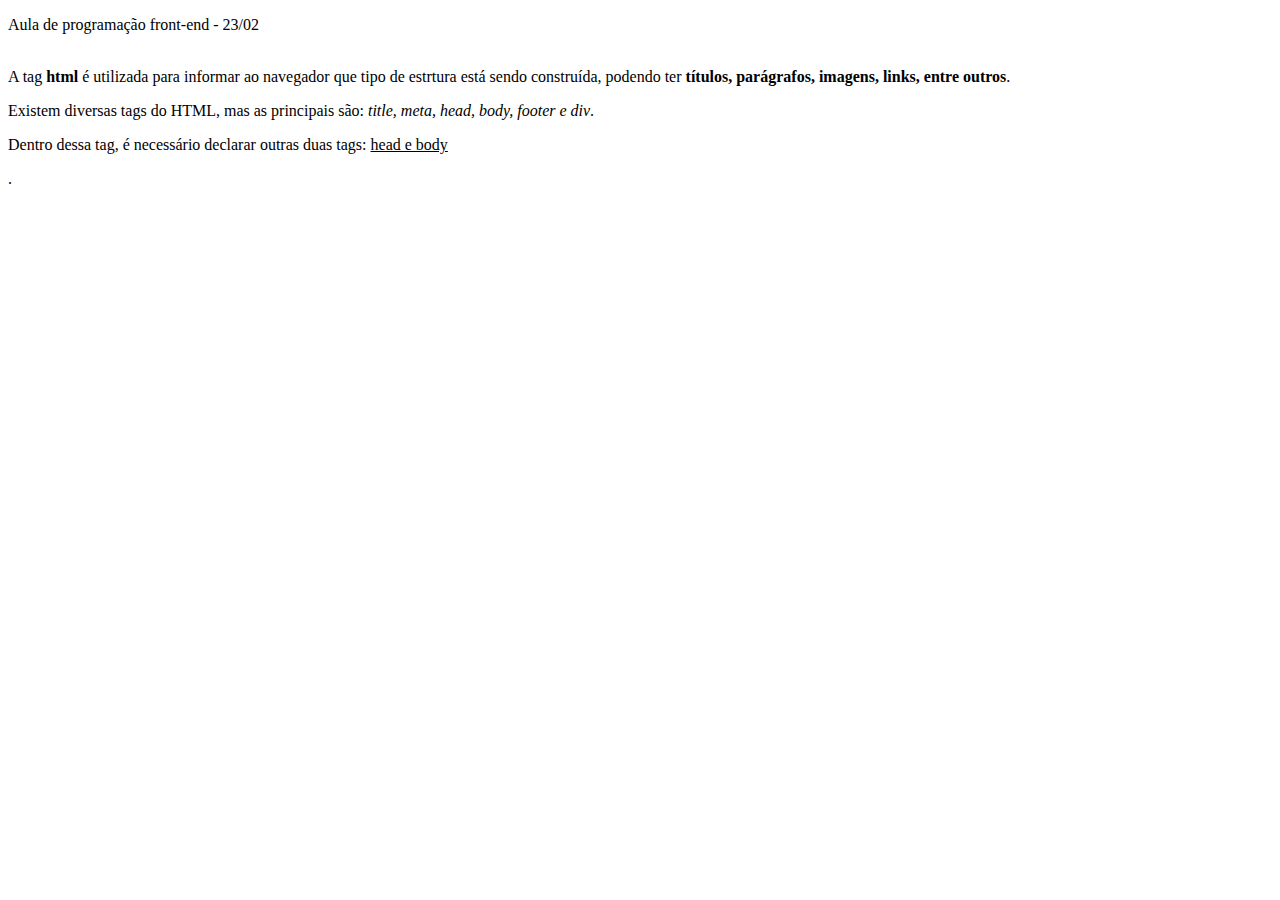
<file: index.html>
<!DOCTYPE html>
<html lang="pt-br">
     <head>
        <title> Aula1 - Estrutura basica</title>
        <meta charset="UTF-8">
     </head>

     <body>
     <p>Aula de programação front-end - 23/02 </p>
     <br>
     A tag <strong>html</strong> é utilizada para informar ao navegador que tipo
     de estrtura está sendo construída, podendo ter <strong>títulos, 
     parágrafos, imagens, links, entre outros</strong>.</p>
     <p>Existem diversas tags do HTML, mas as principais são:
     <em>title, meta, head, body, footer e div</em>.</p> 
     <p>Dentro dessa tag, é necessário declarar outras duas 
     tags: <u>head e body</u></p>.   


     </body>
</html>
</file>
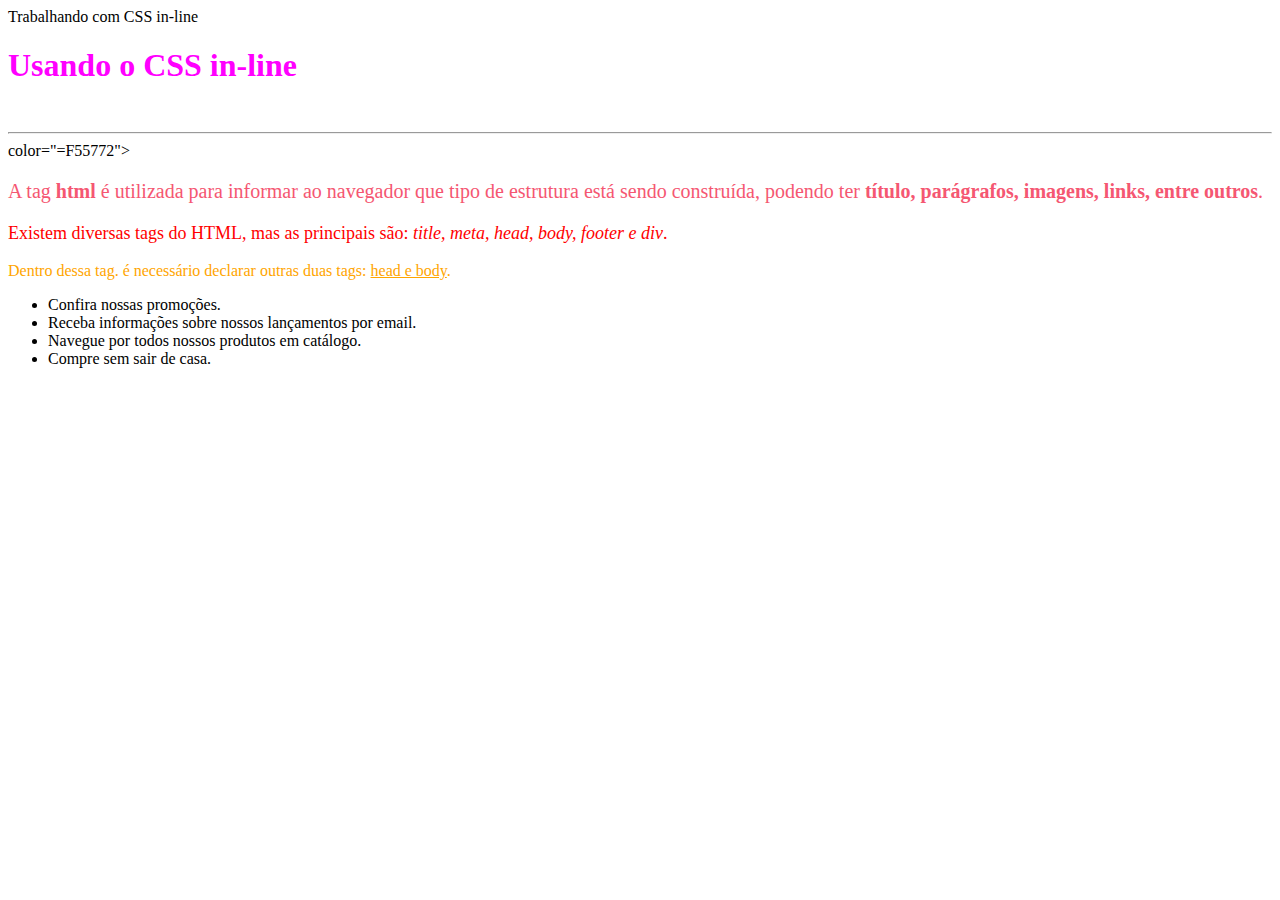
<file: aula 03 css.html>
<!DOCTYPE html>
<html lang="pt-br">
    <head>
        <tittle> Trabalhando com CSS in-line</tittle>
        <meta charset="UTF-8">
    </head>
    
    <body>
        <h1 style="text-aling:  center; color: magenta">Usando o CSS in-line </h1>

        <br> <!--Inserir quebra de linha-->
        <hr> color="=F55772"> <!--Insere uma linha na horizontal-->

        <p style="font-size: 20px; text-aling: center; color: #F55772">A tag
            <strong>html</strong> é utilizada para informar ao navegador que tipo
            de estrutura está sendo construída,
            podendo ter <strong>título, parágrafos, imagens, links, entre outros</strong>.</p>

        <p style="text-aling: right; font-size: 18px; color: red">Existem diversas tags do HTML,
            mas as principais são: <em>title, meta, head, body, footer e div</em>.</p>

        <p style="test-align: left; font-size: 16px; color: orange">Dentro dessa tag.
            é necessário declarar outras duas tags: <u>head e body</u>.<p>

       <!--Listas não ordenadas-->
       <ul>
           <li>Confira nossas promoções.</li>
           <li>Receba informações sobre nossos lançamentos por email.</li>
           <li>Navegue por todos nossos produtos em catálogo.</li>
           <li>Compre sem sair de casa.</li>
       </ul>


    </body>
</html>
</file>
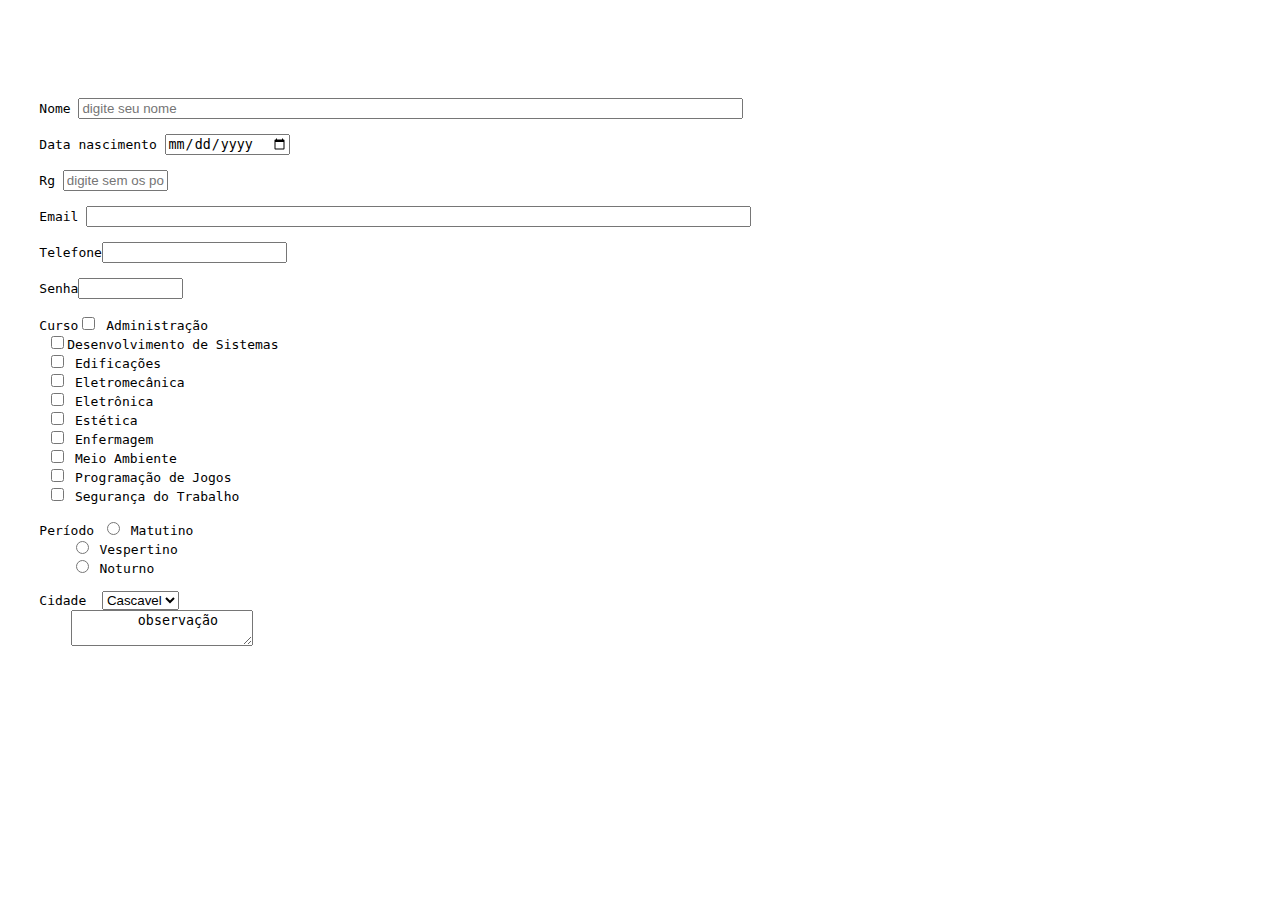
<file: formulario.21.08.html>
<!DOCTYPE html>
<html lang="pt-br">
<head>
    <meta charset = "UTF-8">
    <title>Formulário</title>
    <link rel="stylesheet" type="text/css" href="formulario.css">
</head>
<body>
    <pre>   
    <form method = "post" action=" ">
    Nome <input type = "text" size = 80 maxlenght = 70 placeHolder = "digite seu nome" name = "nome">

    Data nascimento <input type = "date">

    Rg <input type = "inumber" size="10" placeHolder = "digite sem os pontos" required name="Rg">

    Email <input type="email" size =80 name="email" name="email" >

    Telefone<input type="tel" name="telefone">

    Senha<input type="Password" name="senha" size="10" maxlength="10">

    Curso<input type="checkbox" name="curso" value="Administração"> Administração
     <input type="checkbox" name="curso" value="Desenvolvimento">Desenvolvimento de Sistemas
     <input type="checkbox" name="curso" value="Edificações"> Edificações
     <input type="checkbox" name="curso" value="Eletromecânica "> Eletromecânica 
     <input type="checkbox" name="curso" value="Eletrônica"> Eletrônica
     <input type="checkbox" name="curso" value="Estética"> Estética
     <input type="checkbox" name="curso" value="Enfermagem"> Enfermagem
     <input type="checkbox" name="curso" value="Meio Ambiente"> Meio Ambiente
     <input type="checkbox" name="curso" value="Programação de Jogos"> Programação de Jogos
     <input type="checkbox" name="curso" value="Segurança do Trabalho"> Segurança do Trabalho

    Período <input type="radio" name="Matutino"> Matutino
        <input type="radio" name="Vespertino"> Vespertino
        <input type="radio" name="Noturno"> Noturno
        
    Cidade  <select name="cidade">
        <option> Cascavel </option>
        <option> Corbélia </option>
        <option> Penha </option>
        </select>
        <textarea roses=30 cobs=40>
        observação
        </textarea>
    </pre> 
</body>
</html>
</file>
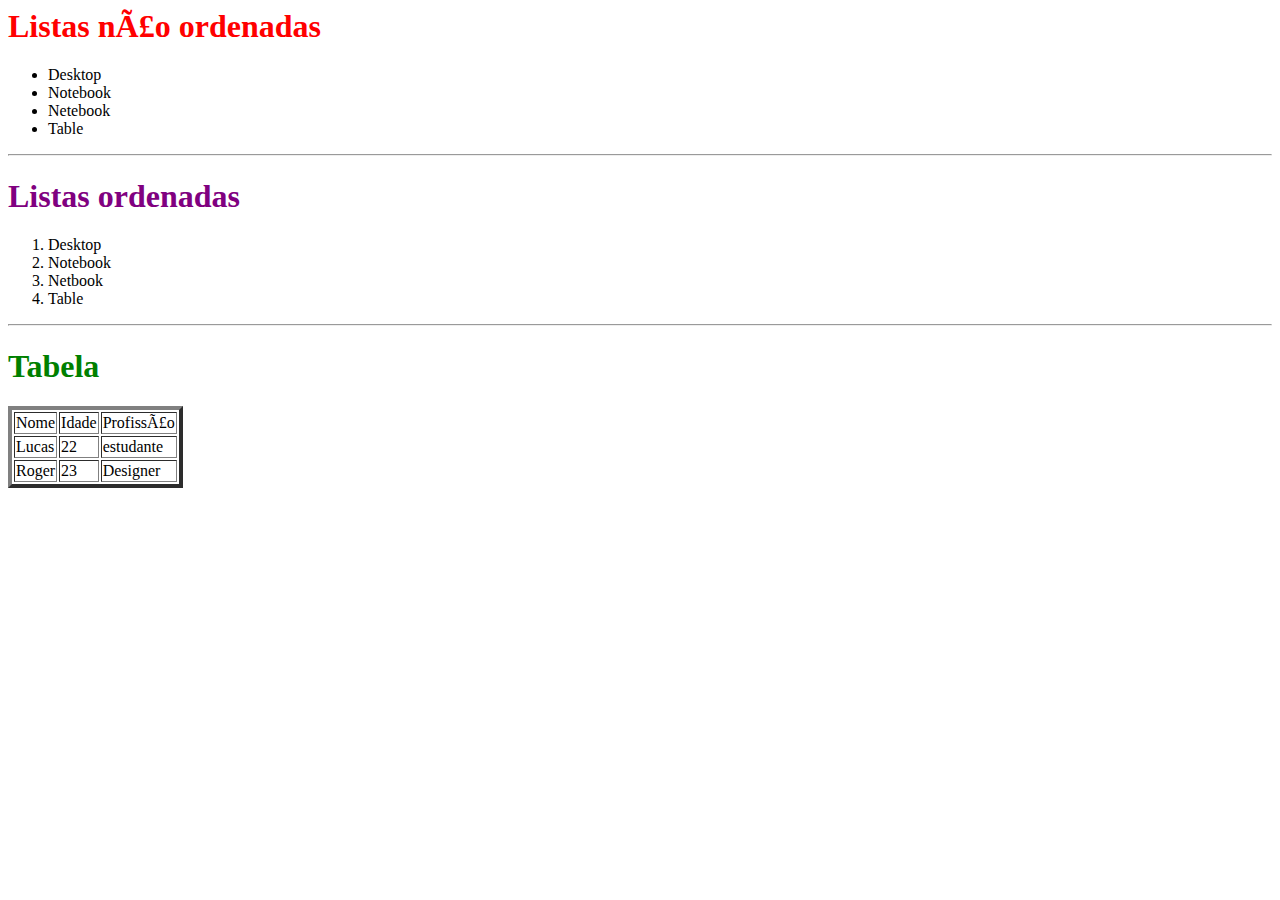
<file: Untitled-3.html>
<!DOCTYPE html/>
 <html lang="pt-br">
    <head>
       <title> listas-tabela.html </title>
       <meta charset-"UTF-8">
    </head>
     <font color=red>
     <h1>Listas não ordenadas</h1>
     </font>
     <ul>
      <li>Desktop</li>
      <li>Notebook</li>
      <li>Netebook</li>
      <li>Table</li>
     </ul>
      <hr> <!--insere uma linha horizontal-->
      <font color= purple>
      <h1>Listas ordenadas</h1>
      </font>
      <ol>
        <li>Desktop</li>
        <li>Notebook</li>
        <li>Netbook</li>
        <li>Table</li>
      </ol>
      <hr> <!--insere uma linha horizontal-->
      <font color= green>
      <h1>Tabela</h1>
      </font>

      <table border="4">
        <tr>
          <td>Nome </td>
          <td>Idade </td>
          <td>Profissão</td>
        </tr>
        <tr>
            <td>Lucas</td>
            <td>22 </td>
            <td>estudante </td>
        </tr>
        <tr>
            <td>Roger</td>
            <td>23</td>
            <td>Designer</td>
        </table>
    <body>

    <body>
 </html>
</file>
<file: formulario.css>
header{
    background-image: linear-gradient(rgb(158, 102, 241),rgb(230, 218, 243));
    padding: 20px
}
h1{
    color: whitesmoke;
}

#logo{
    border-radius: 10px;
    width: 250px;
    height: 250px;
}

@font-face {
    font-family:'Agrandir';
    src: url('Agrandir-TextBold.otf') format('OpenType');
}

.titulo-principal{
    position: absolute;
    top: 15%;
    left: 20%;
    transform: translate(-30px -10px);
    font-size: 40px;
    font-family: 'Agrandir';
}

main{
    width: 940px;
    margin: auto;
}

form{
    margin: 40px 0;
}

form label, form p{
    display: block;
    font-size:20px;
    margin: 0 0 10px;

}

.input-padrão{
    display: block;
    margin: 0 0 20px;
    padding: 10px 25px;
    widht: 50%;
}

.checkbox{
    margin: 20px 0;
}

.enviar {
    widht:40%;
    padding: 15px 0;
    background: rgb(162, 109, 214);
    color: white;
    font-weight: bold;
    font-size: 18px;
    border: none;
    border-radius: 5px;
    transition: 1s all;
    cursor: pointer;
}

.enviar:hover {
    background: darkmagenta;
    transform: scale(1.2);
}

.copyright {
    color: #000000;
    font-size: 13px;
    margin: 10px 0 0;

}

footer{
    text-align: center;
    background-image: linear-gradient(rgb(158, 102, 241),rgb(131, 136, 241));
    padding: 30px 0;
}

#logo1{
    border-radius: 15px;
    width: 90px;
    height: 90px;
}
</file>
